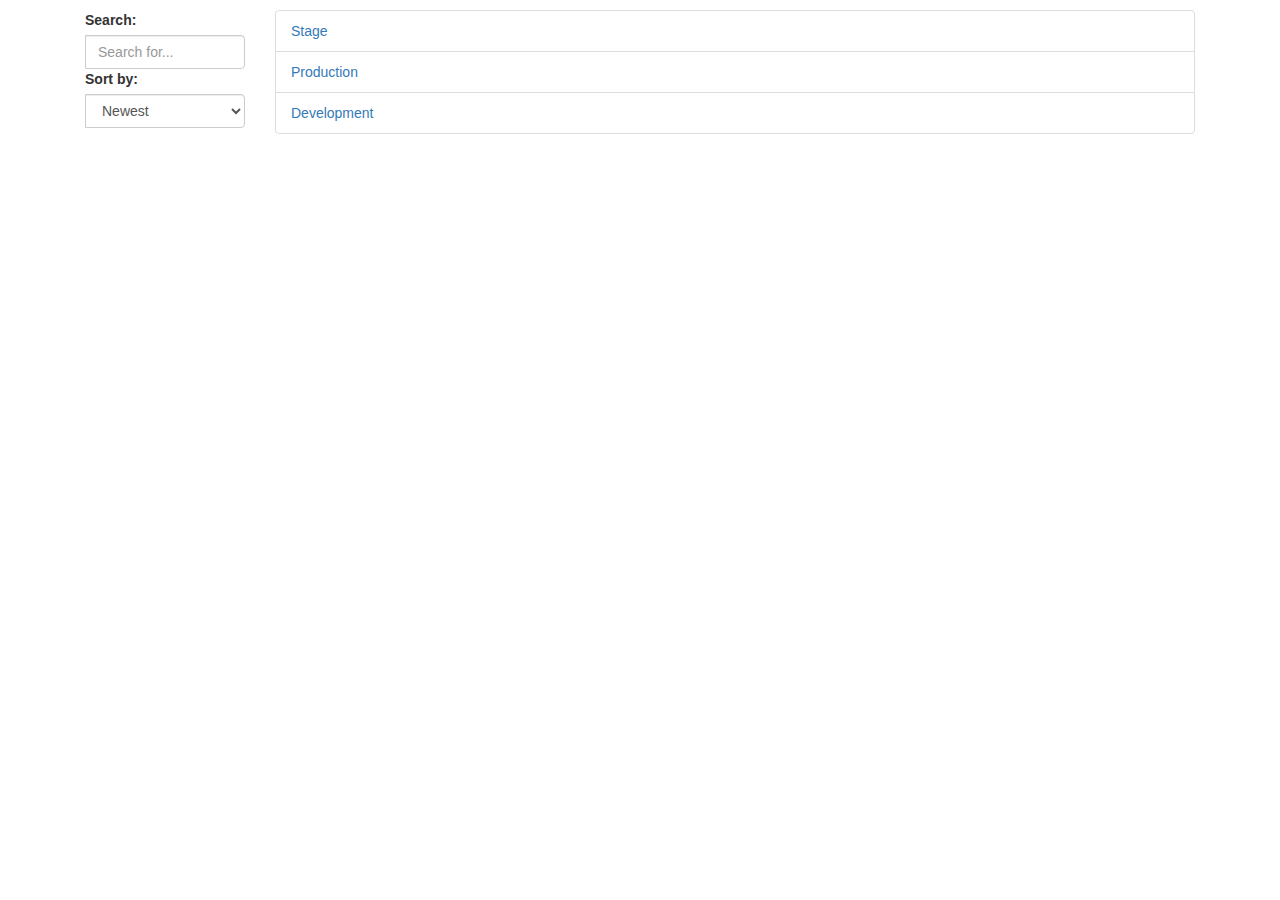
<file: index.html>
<html lang="en" ng-app="phonecatApp">
  <head>
    <meta charset="utf-8">
    <title>Example Ajs</title>
    <link rel="stylesheet" href="css/bootstrap.css" />
    <link rel="stylesheet" href="css/app.css" />
    <script src="js/angular.js"></script>
    <script src="js/angular-resource.js"></script>
    <script src="js/angular-route.js"></script>
    <script src="app.js"></script>
    <script src="app.config.js"></script>

    <script src="core/phone/phone.module.js"></script>
    <script src="core/phone/phone.service.js"></script>

    <script src="phone-list/phone-list.module.js"></script>
    <script src="phone-list/phone-list.component.js"></script>

    <script src="phone-detail/phone-detail.module.js"></script>
    <script src="phone-detail/phone-detail.component.js"></script>

    <script src="core/core.module.js"></script>
    <script src="core/checkmark.filter.js"></script>
  </head>
  <body>
    <div id="main-content">
      <div class="container">
        <div ng-view></div>
      </div>
    </div>
  </body>
</html>
</file>
<file: css/app.css>
#main-content {
  margin-top: 10px;
}
</file>
